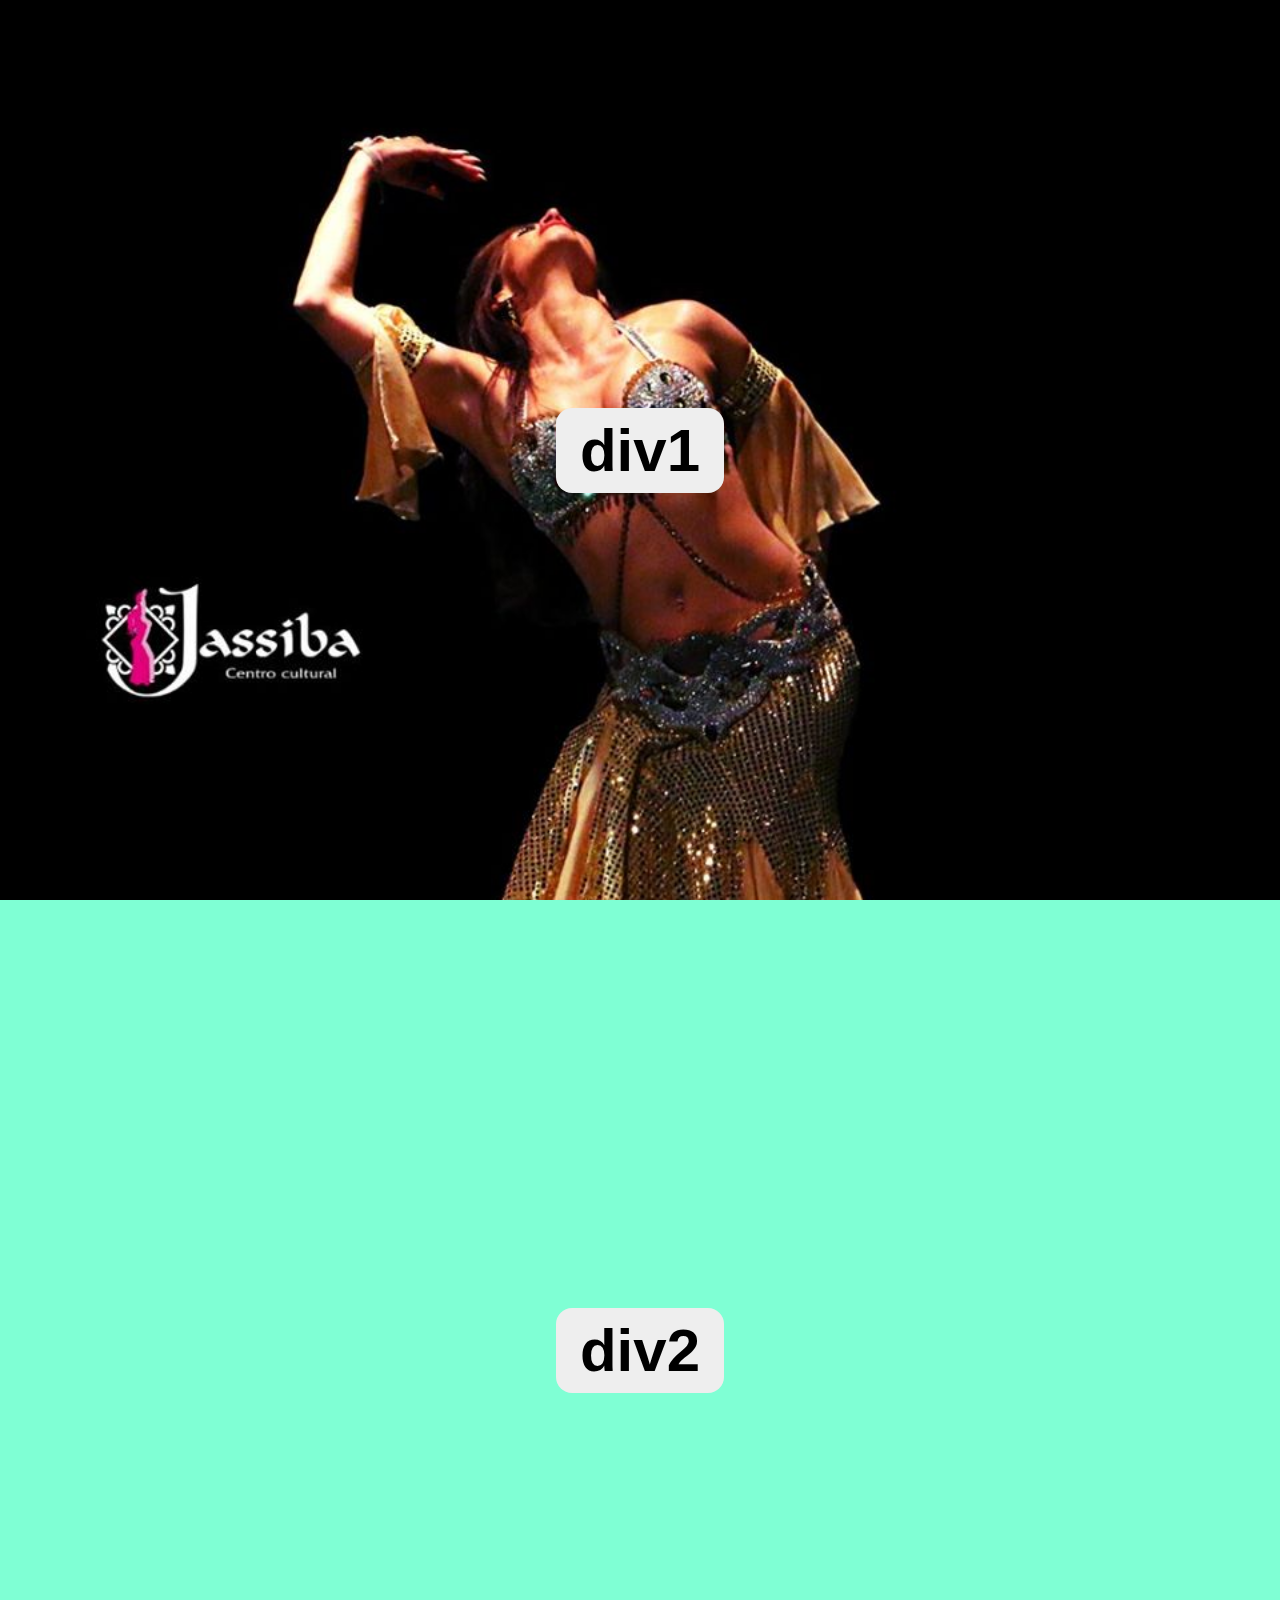
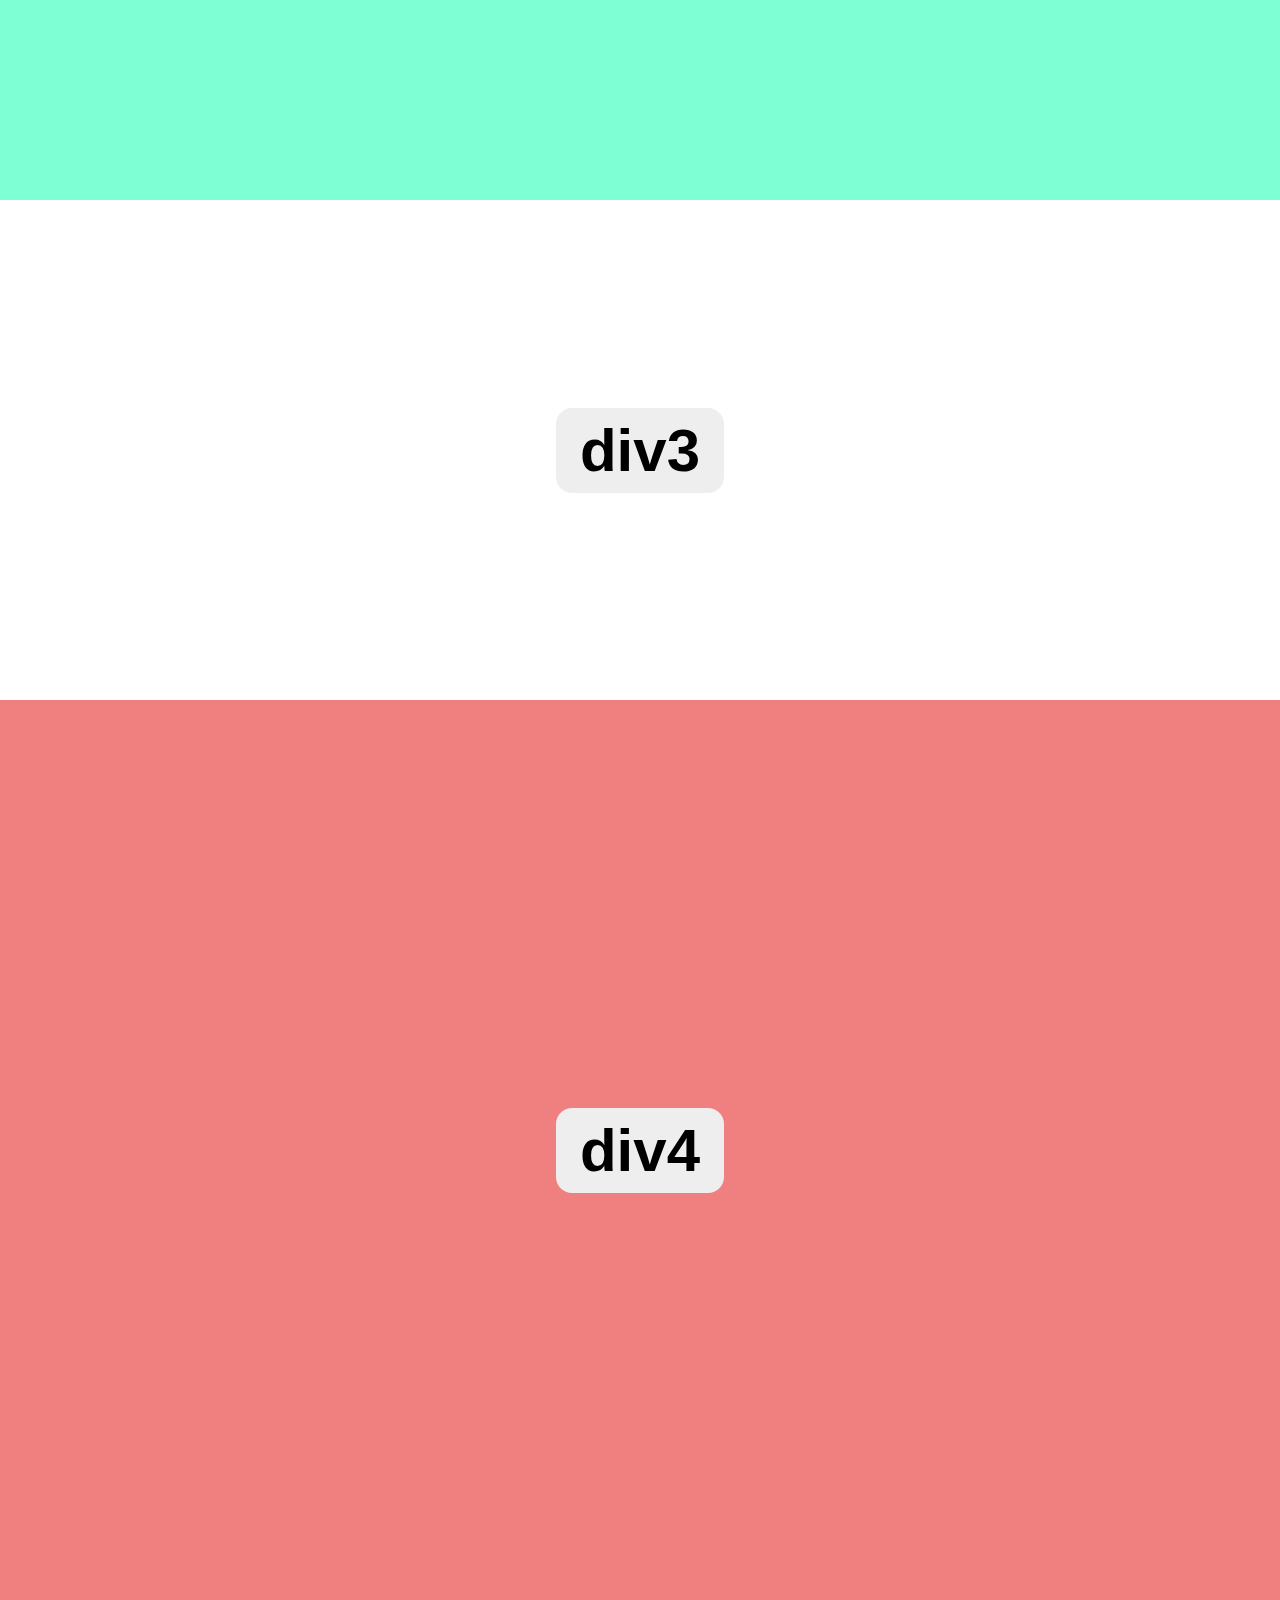
<file: index2.html>
<!DOCTYPE html>
<html lang="en">

<head>
  <meta charset="UTF-8" />
  <meta name="viewport" content="width=device-width, initial-scale=1.0" />
  <link rel="stylesheet" href="style2.css" />
  <title>Paralax</title>
</head>

<body>
  <div id="parallax">
    <h2>div1</h2>
  </div>
  <div>
    <h2>div2</h2>
  </div>
  <div>
    <h2>div3</h2>
  </div>
  <div>
    <h2>div4</h2>
  </div>

  <script src="main.js"></script>
</body>

</html>
</file>
<file: style2.css>
* {
  padding: 0;
  margin: 0;
  border: 0;
}

div {
  display: flex;
  align-items: center;
  justify-content: center;
  font-weight: bold;
  font-family: sans-serif;
  width: 100%;
  height: 100vh;
}

h2 {
  font-size: 60px;
  background: #eee;
  padding: 8px 24px;
  border-radius: 16px;
}

div:nth-child(1) {
  background-image: url(images/content/Img1.jpg);
  background-size: cover;
}

div:nth-child(2) {
  background-color: aquamarine;
}

div:nth-child(3) {
  height: 500px;
  background-image: url(images/content/grupo.jpg);
  background-attachment: fixed;
  background-size: contain;
}

div:nth-child(4) {
  background-color: lightcoral;
}
</file>
